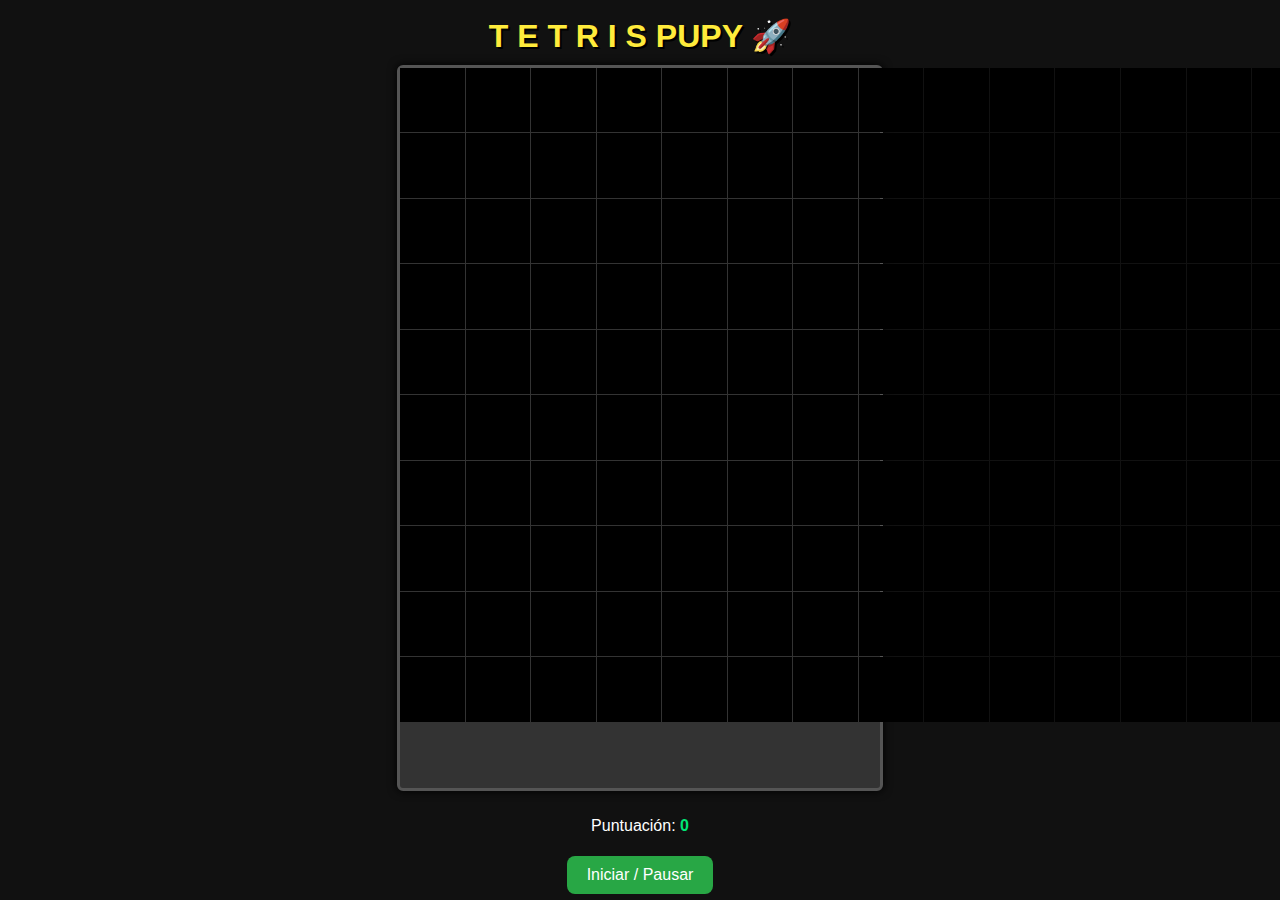
<file: index.html>
<!DOCTYPE html>
<html lang="es">
<head>
    <meta charset="UTF-8">
    <meta name="viewport" content="width=device-width, initial-scale=1.0, user-scalable=no">
    <title>Tetris Pupy 🚀</title>
    <link rel="stylesheet" href="style.css">
    <style>
        /* Ajustes generales */
        body {
            display: flex;
            flex-direction: column;
            align-items: center;
            justify-content: center;
            background: #111;
            color: #fff;
            font-family: Arial, sans-serif;
            margin: 0;
            height: 100vh;
            overflow: hidden;
        }

        h1 {
            margin: 10px 0;
            text-align: center;
        }

        .grid-container {
            display: grid;
            grid-template-columns: repeat(20, 1fr);
            gap: 1px;
            background: #333;
            aspect-ratio: 2 / 3;
            width: 90vw;
            max-width: 480px;
            border: 3px solid #555;
        }

        .grid-container div {
            background: #000;
            width: 100%;
            aspect-ratio: 1;
        }

        .info-container {
            text-align: center;
            margin-top: 10px;
        }

        #start-button {
            background: #28a745;
            color: white;
            border: none;
            padding: 10px 20px;
            margin-top: 5px;
            border-radius: 8px;
            font-size: 16px;
        }

        /* Controles táctiles */
        .mobile-controls {
            display: none;
            margin-top: 15px;
            gap: 10px;
            justify-content: center;
        }

        .mobile-controls button {
            background: #444;
            color: white;
            border: none;
            padding: 10px 18px;
            font-size: 18px;
            border-radius: 8px;
        }

        /* Solo visibles en pantallas pequeñas */
        @media (max-width: 768px) {
            .mobile-controls {
                display: flex;
                flex-wrap: wrap;
            }
        }
    </style>
</head>
<body>
    <h1>T E T R I S PUPY 🚀</h1>

    <div class="grid-container"></div>

    <div class="info-container">
        <p>Puntuación: <span id="score">0</span></p>
        <button id="start-button">Iniciar / Pausar</button>
    </div>

    <!-- Controles táctiles -->
    <div class="mobile-controls">
        <button id="left-btn">⬅️</button>
        <button id="rotate-btn">🔄</button>
        <button id="right-btn">➡️</button>
        <button id="down-btn">⬇️</button>
    </div>

    <script src="script.js"></script>
</body>
</html>
</file>
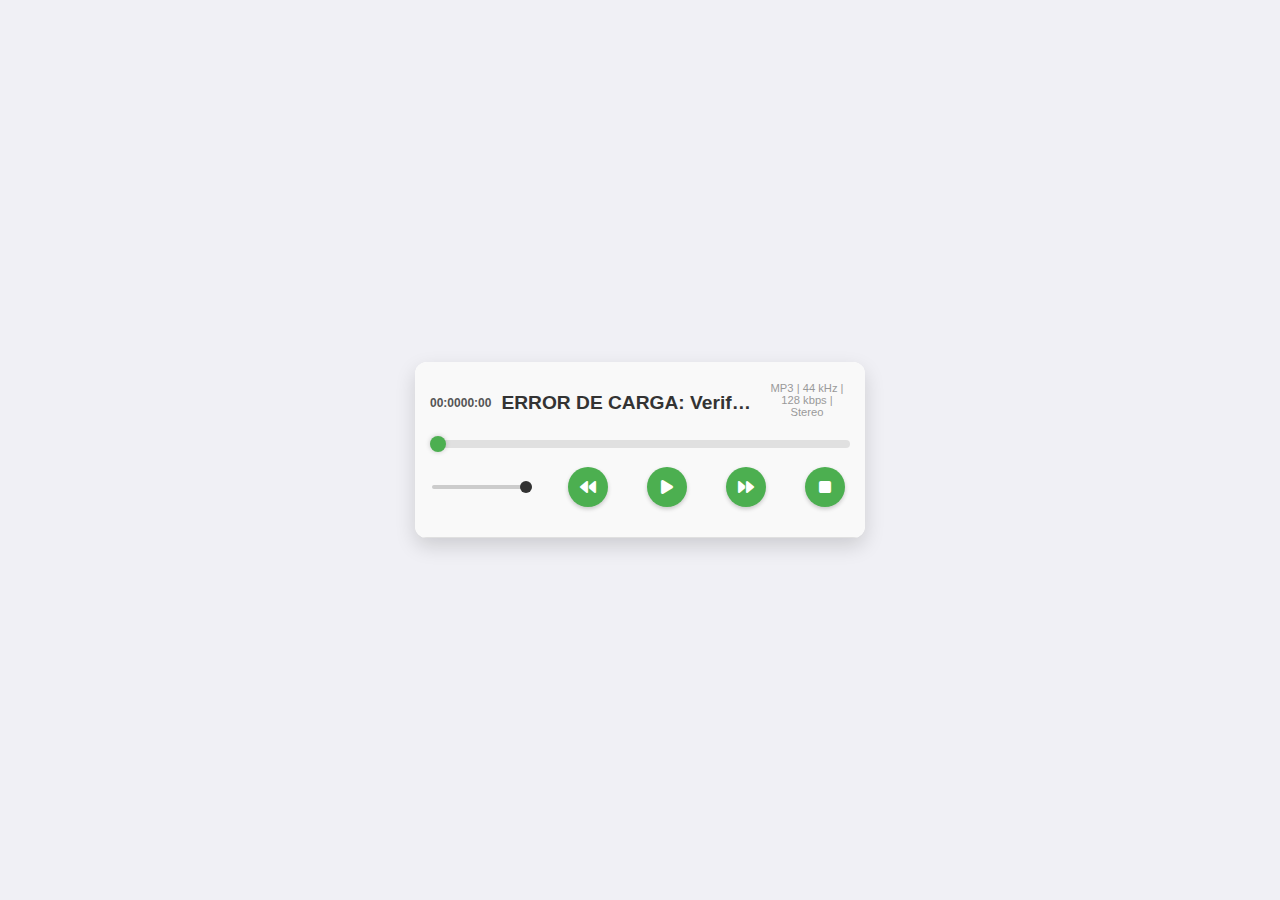
<file: audio/index.html>
<!DOCTYPE html>
<html lang="es">
<head>
    <meta charset="UTF-8">
    <meta name="viewport" content="width=device-width, initial-scale=1.0">
    <title>Reproductor MP3 Final</title>
    <link rel="stylesheet" href="style.css">

    <link rel="stylesheet" href="https://cdnjs.cloudflare.com/ajax/libs/font-awesome/6.0.0-beta3/css/all.min.css">
</head>
<body>

    <div class="reproductor-container">
        <div class="header-reproductor">
            <div class="info-track">
                <span class="tiempo-actual">00:00</span>
                <span class="tiempo-total">00:00</span>
                
                <div id="loading-spinner" class="hidden">
                    <i class="fas fa-spinner fa-spin"></i>
                </div>

                <h3 class="track-actual-titulo">Cargando lista...</h3>
                <p class="track-details">MP3 | 44 kHz | 128 kbps | Stereo</p>
            </div>
            
            <div class="barra-progreso-container">
                <input type="range" id="barra-progreso" value="0" min="0" max="100">
            </div>

            <div class="controles-audio">
                <input type="range" id="volumen-control" min="0" max="1" step="0.01" value="1">
                
                <button id="prev-btn"><i class="fas fa-backward"></i></button>
                <button id="play-pause-btn"><i class="fas fa-play"></i></button>
                <button id="next-btn"><i class="fas fa-forward"></i></button>
                <button id="stop-btn"><i class="fas fa-stop"></i></button>
            </div>
        </div>

        <ul id="playlist" class="lista-reproduccion">
            </ul>
        
        <audio id="audio-player" src=""></audio>
    </div>

    <script src="script.js"></script>
</body>
</html>
</file>
<file: style.css>
/* ==== ESTILOS GENERALES ==== */
body {
    font-family: Arial, sans-serif;
    display: flex;
    flex-direction: column;
    align-items: center;
    justify-content: center;
    background-color: #111;
    color: #fff;
    margin: 0;
    height: 100vh;
    overflow: hidden;
}

h1 {
    margin: 10px 0;
    color: #ffeb3b;
    text-shadow: 2px 2px #000;
}

/* ==== TABLERO PRINCIPAL (AJUSTADO A 10x20) ==== */
.grid-container {
    display: grid;
    /* AJUSTE CLAVE: 10 columnas para un Tetris estándar */
    grid-template-columns: repeat(10, 1fr); 
    gap: 1px;
    background-color: #222;
    width: 90vw;
    /* Reducimos el ancho máximo para tableros 10x20 */
    max-width: 240px; 
    /* AJUSTE CLAVE: Relación de aspecto 1:2 (ancho:alto) */
    aspect-ratio: 1 / 2; 
    border: 3px solid #555;
    border-radius: 6px;
    box-shadow: 0 0 10px #000;
}

.grid-container div {
    background-color: #000;
    width: 100%;
    aspect-ratio: 1 / 1;
    box-sizing: border-box;
}

/* Ocultar la fila de suelo invisible */
.invisible-ground {
    opacity: 0;
}

/* [Se mantienen el resto de estilos de colores y botones] */
.tetromino-color-1 { background-color: cyan; border: 1px solid #00aaaa; }    /* I */
.tetromino-color-2 { background-color: blue; border: 1px solid #00008b; }     /* J */
.tetromino-color-3 { background-color: orange; border: 1px solid #a0522d; }   /* L */
.tetromino-color-4 { background-color: yellow; border: 1px solid #b8860b; }   /* O */
.tetromino-color-5 { background-color: limegreen; border: 1px solid #006400; }/* S */
.tetromino-color-6 { background-color: purple; border: 1px solid #4b0082; }   /* T */
.tetromino-color-7 { background-color: red; border: 1px solid #8b0000; }      /* Z */

.info-container {
    margin-top: 15px;
    text-align: center;
}

#score {
    color: #00e676;
    font-weight: bold;
}

#start-button {
    background: #28a745;
    color: white;
    border: none;
    padding: 10px 20px;
    margin-top: 8px;
    border-radius: 8px;
    font-size: 16px;
    cursor: pointer;
    transition: background 0.3s;
}

#start-button:hover {
    background: #218838;
}

.mobile-controls {
    display: none;
    margin-top: 15px;
    gap: 10px;
    justify-content: center;
    flex-wrap: wrap;
}

.mobile-controls button {
    background: #444;
    color: white;
    border: none;
    padding: 10px 18px;
    font-size: 18px;
    border-radius: 8px;
    box-shadow: 0 2px 5px rgba(0,0,0,0.4);
    transition: transform 0.1s ease;
}

.mobile-controls button:active {
    transform: scale(0.9);
}

@media (max-width: 768px) {
    .mobile-controls {
        display: flex;
    }
}
</file>
<file: audio/style.css>
/* --- Estilos generales y Contenedor --- */
body {
    font-family: Arial, sans-serif;
    background-color: #f0f0f5; 
    display: flex;
    justify-content: center;
    align-items: center;
    min-height: 100vh;
    margin: 0;
}

.reproductor-container {
    width: 450px; 
    background-color: #ffffff;
    box-shadow: 0 8px 20px rgba(0, 0, 0, 0.15); 
    border-radius: 12px;
    overflow: hidden;
}

/* --- Encabezado y Barra de Progreso --- */
.header-reproductor {
    padding: 15px 0 15px 0;
    background-color: #f9f9f9;
    border-bottom: 1px solid #e0e0e0;
}

.info-track {
    display: flex;
    justify-content: space-between;
    align-items: center;
    padding: 0 15px;
    margin-bottom: 5px;
    position: relative; /* CLAVE: Necesario para posicionar el spinner */
}

.tiempo-actual, .tiempo-total {
    font-size: 0.75em;
    color: #555;
    font-weight: bold;
}

.track-actual-titulo {
    flex-grow: 1;
    text-align: center;
    margin: 0 10px !important;
    font-size: 1.2em;
    color: #333;
    white-space: nowrap;
    overflow: hidden;
    text-overflow: ellipsis;
}

.track-details {
    font-size: 0.7em;
    color: #999;
    margin-top: 5px;
    text-align: center;
}

/* --- Estilos para el Canvas del Espectro (Manteniendo el fondo si existe) --- */
/* (Si eliminaste el canvas del HTML, puedes ignorar/eliminar esta sección) */
#audio-spectrum {
    width: 100%; 
    height: 80px; 
    display: block; 
    background-color: #333; 
    margin: 10px auto; 
}


/* --- ESTILOS CLAVE PARA EL INDICADOR DE CARGA (SPINNER) --- */
#loading-spinner {
    /* Posicionamiento absoluto para centrarlo */
    position: absolute; 
    left: 50%;
    transform: translateX(-50%);
    color: #4CAF50; /* El color verde de tu tema */
    font-size: 1.5em;
    z-index: 10;
    top: 30%; /* Ajusta si es necesario */
}

/* Clase para ocultar/mostrar elementos */
.hidden {
    display: none !important;
}


/* --- ESTILO DE LA BARRA DE PROGRESO --- */
.barra-progreso-container {
    padding: 0 15px;
}

#barra-progreso {
    width: 100%;
    height: 8px; 
    cursor: pointer;
    -webkit-appearance: none; 
    appearance: none;
    background: #e0e0e0; 
    border-radius: 4px;
    margin: 0;
    transition: background 0.3s;
}

#barra-progreso::-webkit-slider-thumb {
    -webkit-appearance: none;
    appearance: none;
    width: 16px;
    height: 16px;
    border-radius: 50%;
    background: #4CAF50; 
    cursor: pointer;
    box-shadow: 0 0 5px rgba(0, 0, 0, 0.2);
}

/* --- Controles de Audio y Volumen --- */
.controles-audio {
    padding: 15px;
    display: flex;
    justify-content: space-between;
    align-items: center;
}

.controles-audio button {
    background: #4CAF50;
    border: none;
    border-radius: 50%;
    cursor: pointer;
    color: white;
    width: 40px;
    height: 40px;
    padding: 0;
    margin: 0 5px;
    transition: background-color 0.2s, transform 0.1s;
    box-shadow: 0 2px 4px rgba(0, 0, 0, 0.2);
}

.controles-audio button i {
    font-size: 1.2em; 
    color: white; 
    line-height: 40px; 
}

.controles-audio button:active {
    transform: scale(0.95);
}

/* --- ESTILO DEL CONTROL DE VOLUMEN --- */
#volumen-control {
    width: 100px;
    -webkit-appearance: none; 
    appearance: none;
    background: #ccc;
    height: 4px;
    border-radius: 2px;
}

#volumen-control::-webkit-slider-thumb {
    -webkit-appearance: none;
    appearance: none;
    width: 12px;
    height: 12px;
    border-radius: 50%;
    background: #333;
    cursor: pointer;
}

/* --- Lista de Reproducción (Playlist) --- */
.lista-reproduccion {
    list-style: none;
    padding: 0;
    margin: 0;
    max-height: 350px;
    overflow-y: auto;
}

.cancion-item {
    display: flex;
    justify-content: space-between;
    align-items: center;
    padding: 12px 15px;
    cursor: pointer;
    border-bottom: 1px solid #f0f0f0;
    font-size: 0.9em;
    transition: background-color 0.2s;
}

.cancion-item:hover {
    background-color: #f5f5f5;
}

.cancion-item span:first-child {
    white-space: nowrap;
    overflow: hidden;
    text-overflow: ellipsis;
    max-width: 80%;
}

/* ESTILO CLAVE: Canción actualmente seleccionada */
.cancion-actual {
    background-color: #e6ffe6; 
    color: #1e8449; 
    font-weight: bold;
    border-left: 4px solid #4CAF50; 
    padding-left: 11px; 
}
</file>
